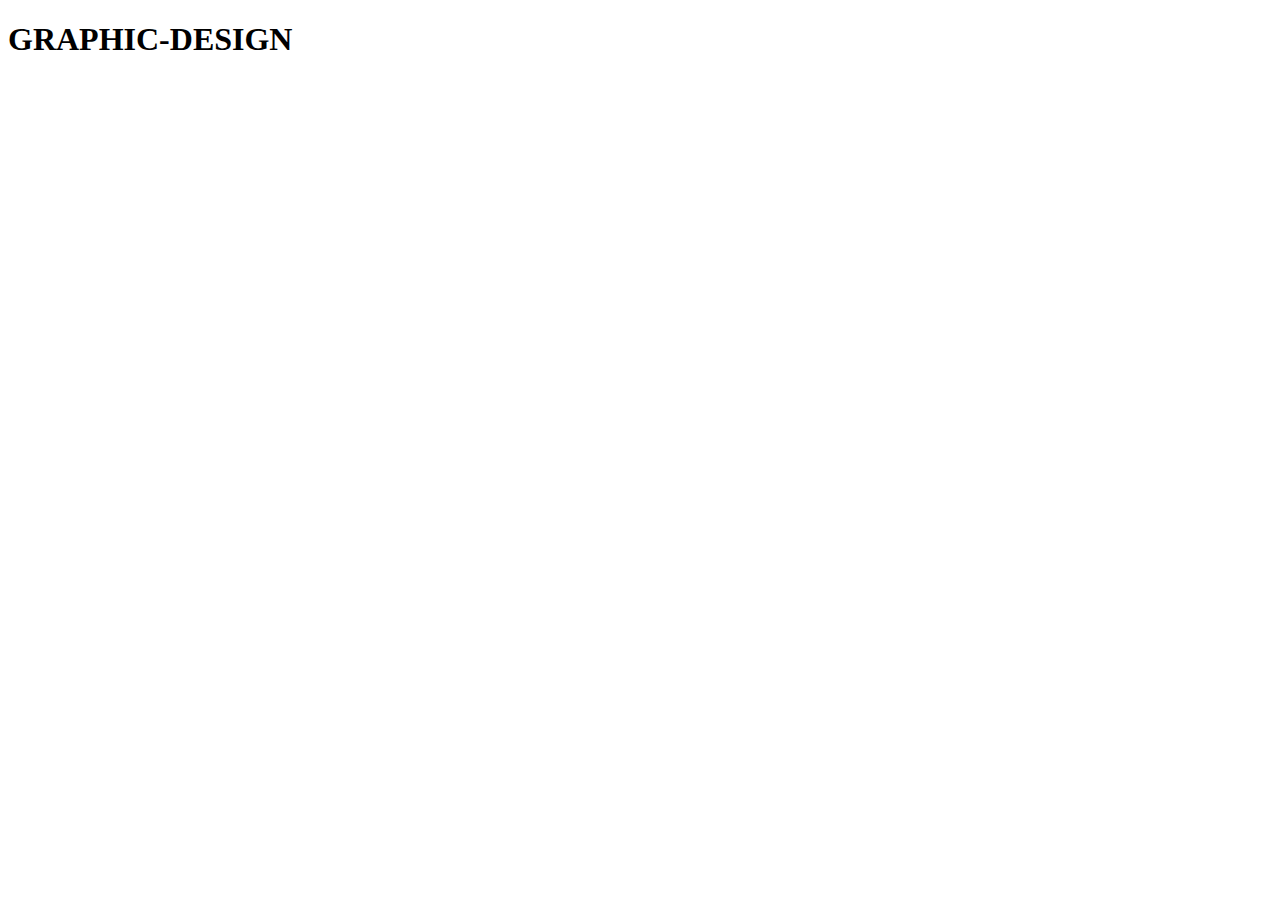
<file: pages/graphic-desing.html>
<!DOCTYPE html>
<html lang="en">
  <head>
    <meta charset="UTF-8" />
    <meta name="viewport" content="width=device-width, initial-scale=1.0" />
    <title>GRAPHIC-DESIGN</title>
  </head>

  <body>
    <h1>GRAPHIC-DESIGN</h1>
  </body>
</html>
</file>
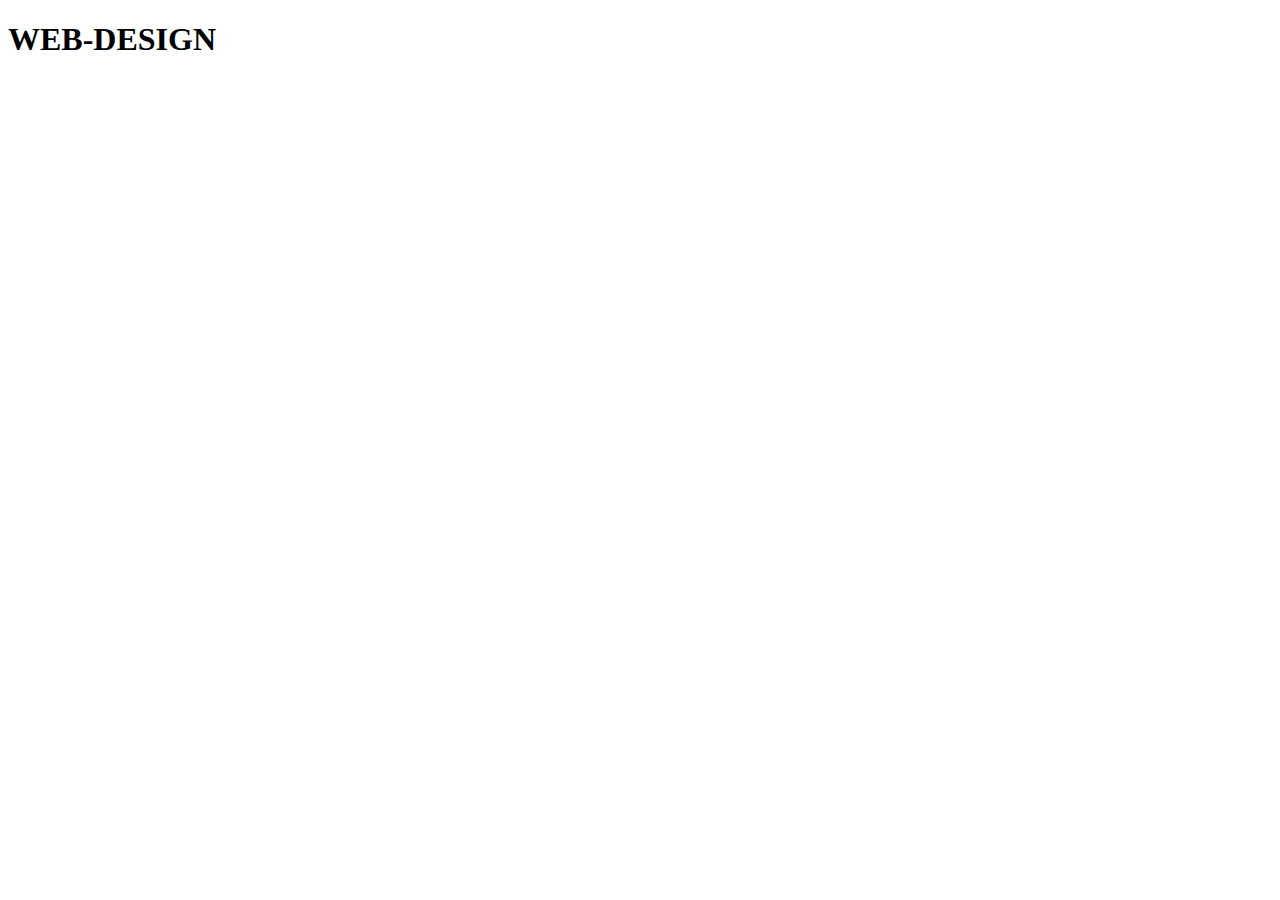
<file: pages/web-design.html>
<!DOCTYPE html>
<html lang="en">
  <head>
    <meta charset="UTF-8" />
    <meta name="viewport" content="width=device-width, initial-scale=1.0" />
    <title>WEB-DESIGN</title>
  </head>

  <body>
    <h1>WEB-DESIGN</h1>
  </body>
</html>
</file>
